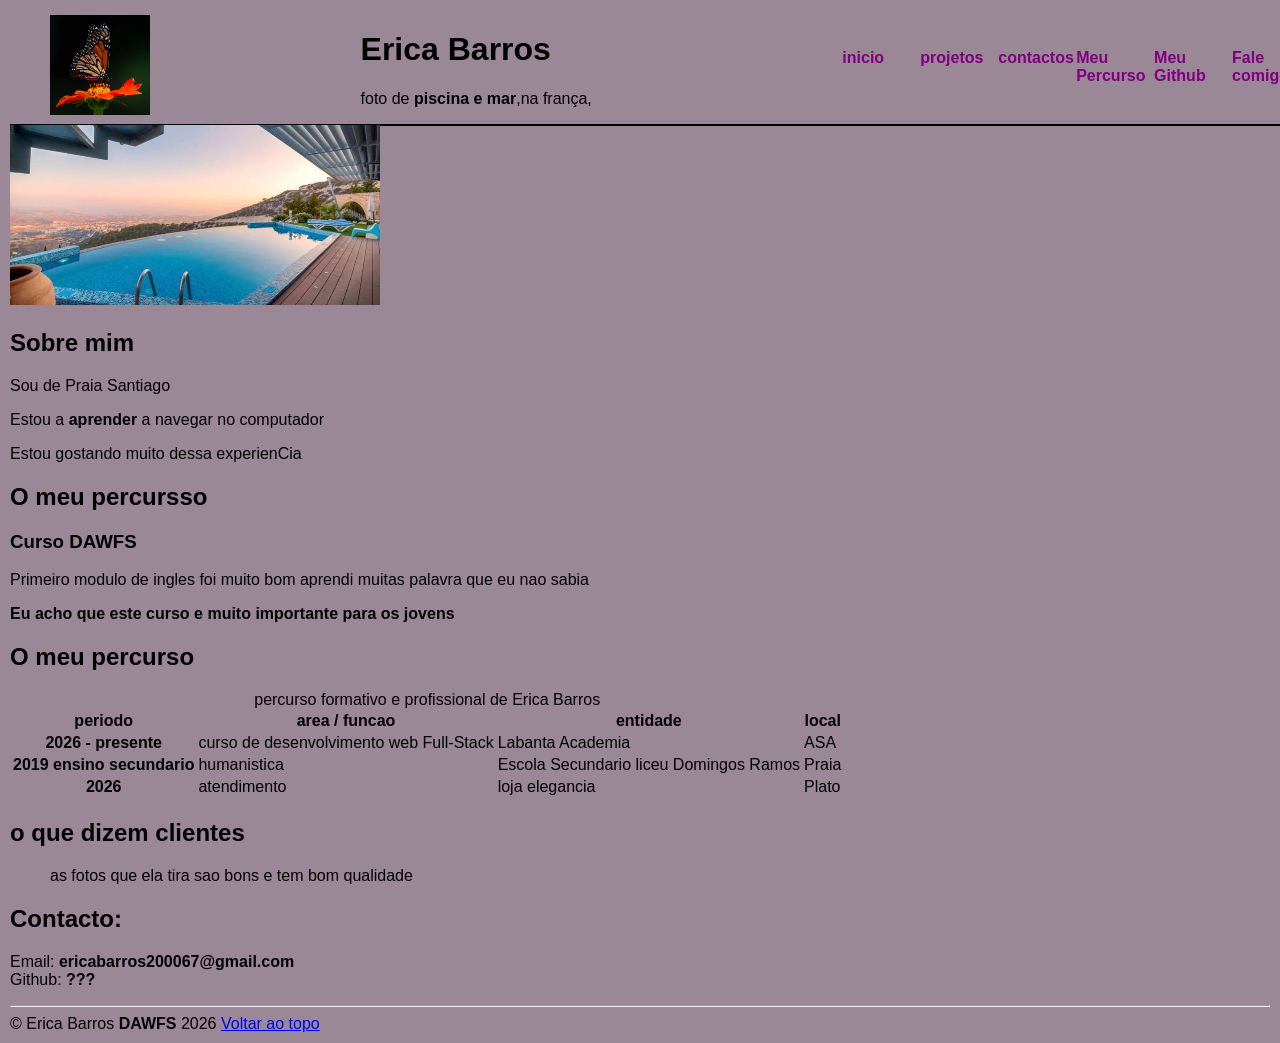
<file: index.html>
<!doctype html>
<html lang="pt-PT">
  <head>
    <meta charset="UTF-8" />
    <meta name="description" content="portefolio pessoal de Ana Martins
    ,futura programadora web em Cabo Verde.Apresentacao ,
     percurso de formacao e projetos praticos."/>
     <meta name="author" content="Ana Martins" />
     <meta name="keywords" content="portfolio,ana, martins,
      programador , software ,fullstack" 
      />
      <meta name="viewport" content="width=device-width",initial-scale=1.0" />

    <title>Pagina de Erica</title>
    
    
<link rel="stylesheet" href="css/style.css"/>
 </head>


  <body>
    <header id="topo">
      <div>

      
      <img src="imagens/imagens.avif" alt="foto de perfil" width="100" />

      </div>

      <!--APRESENTACAO-->

      <div>

      <h1  >Erica Barros</h1>

      <p>foto de <strong>piscina e mar</strong>,na frança,</p>
      </div>
     
      <nav>
        <ul>
          <li><a href="index.html">inicio</a></li>
          <li><a href="projetos.html">projetos</a></li>
          <li><a href="#contactos">contactos</a></li>
          <li><a href="#percurso">Meu Percurso</a></li>
          <li>
            <a
              href="https://github.com/ericabarros4507-dev"
              target="_blank"
              rel="noreferrer noopener"
              >Meu Github</a
            >
          </li>

          <li><a href="mailto:ericabarros4507@gmail.com">Fale comigo</a></li>
        </ul>
      </nav>
    </header>

    <main>
      <section>
        <!--sobre min-->
         <img
      src="././imagens/piscina.jpg"
      width="370"
      height="180"
      />


        <h2>Sobre mim</h2>
        <p>Sou de Praia Santiago</p>
        <p>Estou a <strong>aprender</strong> a navegar no computador</p>
        <p>Estou gostando muito dessa experienCia</p>
      </section>

      <section>
        <!--Esta sessao e sobre meu percursso-->

        <h2>O meu percursso</h2>
        <h3>Curso DAWFS</h3>
        <p>
          Primeiro modulo de ingles foi muito bom aprendi muitas palavra que eu
          nao sabia
        </p>
        <p>
          <strong
            >Eu acho que este curso e muito importante para os jovens</strong
          >
        </p>
      </section>

      <section id="percurso">
        <!-- Percurso -->
        <h2>O meu percurso</h2>

        <table>
          <caption>
            percurso formativo e profissional de Erica Barros
          </caption>

          <thead>
            <tr>
              <th scope="col">periodo</th>
              <th scope="col">area / funcao</th>
              <th scope="col">entidade</th>
              <th scope="col">local</th>
            </tr>
          </thead>
          <tbody>
            <tr>
              <th scope="row">2026 - presente</th>
              <td>curso de desenvolvimento web Full-Stack</td>
              <td>Labanta Academia</td>
              <td>ASA</td>
            </tr>
            <tr>
              <th scope="row">2019 ensino secundario</th>
              <td>humanistica</td>
              <td>Escola Secundario liceu Domingos Ramos</td>
              <td>Praia</td>
            </tr>
            <tr>
              <th scope="row">2026 </th>
              <td>atendimento</td>
              <td>loja elegancia</td>
              <td>Plato</td>
          </tbody>
        </table>
      </section>

      <section>
        <!--testemunhos-->
        <h2>o que dizem clientes</h2>

        <article>
          <blockquote>
            <p>as fotos que ela tira sao bons e tem bom qualidade</p>
          </blockquote>
        </article>
      </section>

      <section id="contactos">
        <!--Esta sessao e os meus contactos -->

        <h2>Contacto:</h2>
        <p>
          Email: <strong>ericabarros200067@gmail.com</strong><br />Github:
          <strong>???</strong>
        </p>
      </section>
    </main>
    <footer>
      <!--rodape-->
      <hr />
      &copy; Erica Barros <strong>DAWFS </strong>2026
      <a href="#topo"> Voltar ao topo</a>
    </footer>
  </body>
</html>
</file>
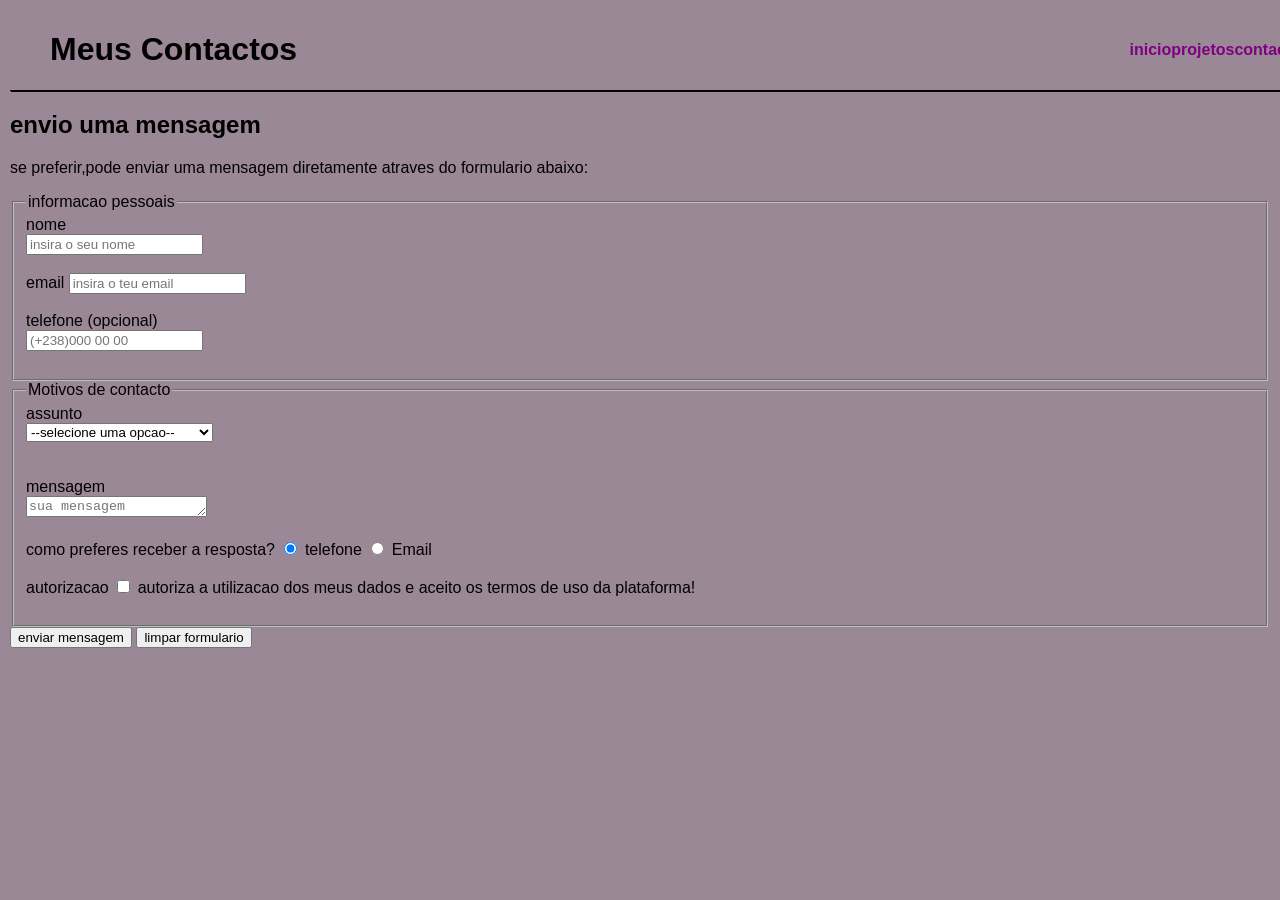
<file: contactos.html>
<!doctype html>
<html lang="pt-PT">
    <head>
        <meta charset="UTF-8" />
        <meta name"description" content="entre em contacto com erica barros
         para proposta de estagio,
        projetos de desenvolvimento web ou esclarecimentod de duvida." />
        <meta name "author" content="Erica Barros" />
        <meta name="viewport" content="width=device-width",initial-scale=1.0" />

        <title>Portifolio|Meus Contactos</title>
        <link rel="stylesheet" href="css/style.css"/>
    </head>

    <body>
        <header>
            <h1>Meus Contactos</h1>

            <nav>
                <ul>
                    <li><a href="index.html">inicio</a></li>
                    <li><a href="projetos.html">projetos</a></li>
                    <li><a href="contactos.html">contactos</a></li>
                    </ul>
                    </nav>

                </header>
                <main>
                    <section>
                        <h2>envio uma mensagem</h2>
                        <p>
                            se preferir,pode enviar uma mensagem diretamente atraves do formulario abaixo:
                        </p>

                        <form action="#" method="get">
                            <fieldset>
                             <legend>informacao pessoais</legend>
                             
                             <div>
                                <label for="nome">nome</label><br>
                                <input type="text" name="nome" id="nome" placeholder="insira o seu nome"
                                required
                                />
                             </div><br>
                             <div>
                                <label for="email">email</label>
                                <input type="email" name="email" id="email" placeholder="insira o teu email"
                                required
                                />
                             </div><br>
                             <div>
                                <label for="telefone">telefone (opcional)</label><br>
                                <input type="tel" name="telefone" id="telefone" placeholder="(+238)000 00 00"
                                /> 
                             </div><br>
                            </fieldset>

                            <fieldset>
                                <legend>Motivos de contacto</legend>
                                <div>
                                    <label for="assunto">assunto</label><br>
                                    <select id="assunto" name="assunto" required>
                                        <option value="">--selecione uma opcao--</option>
                                        <option value="proposta de estagio">proposta de estagio</option>
                                        <option value="projetos ou colaboracoes">projetos ou colaboracoes</option>
                                        <option value="duvidas ou esclarecimentos">duvidas ou esclarecimentos</option>
                                    </select>

                                </div><br>

                                <div><br>
                                    <label for="mensagem">mensagem</label><br>
                                    <textarea id="mensagem" name="mensagem" placeholder="sua mensagem" rows="1" cols="20"
                                    required
                                    maxlength="255"

                                    ></textarea>
                                </div><br>

                                <div>
                                    <label for="resposta">como preferes receber a resposta?</label>

                                    <input type="radio" id ="resposta" name="resposta" value="telefone"
                                    checked
                                    />
                                    <label for="telefone">telefone</label>

                                    <input type="radio" id="email" name="resposta" value="email"
                                    />
                                    <label for="email">Email</label>
                                </div><br>

                                <div>
                                    <label for="autorizacao">autorizacao</label>

                                    <input type="checkbox" value="sim" id="autorizacao" name="autorizacao"
                                    required
                                    />
                                    <label>autoriza a utilizacao dos meus dados e aceito os termos de uso da plataforma!</label>

                                </div><br>


                            </fieldset>
                            <div>
                                <button type="submit">enviar mensagem</button>
                                <button type="reset">limpar formulario</button>
                            </div>
                            
                        </form>
                    </section>
                </main>
    </body>
 </html>
</file>
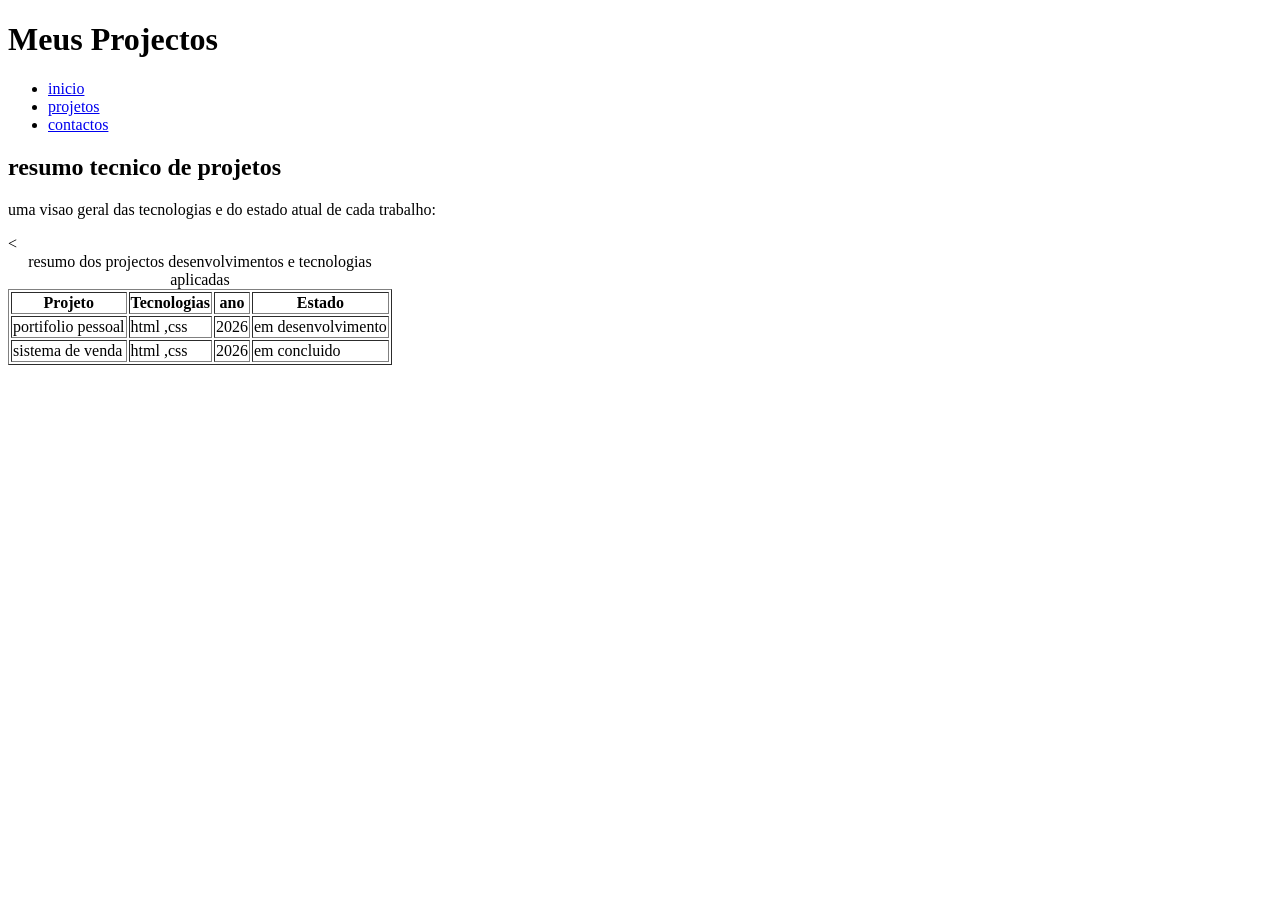
<file: projetos.html>
<!doctype html>
<html lang="pt-Pt">
  <head>
    <meta charset="UTF-8" />
    <meta name="description" content="Projetos desenvolvidas por Erica Barros: portefolio pessoal,
    paginas semanticas , dados acessiveis e codigo
     versionado no github" />
     <meta name="author" content="ERICA Barros" />
     <meta name="viewport" content="width=device-width",initial-scale=1.0" />

    
    <title>Portfolio | Meus Projectos</title>
  </head>

  <body>
    <header>
      <h1>Meus Projectos</h1>

      <nav>
        <ul>
          <li><a href="index.html">inicio</a></li>
          <li><a href="projetos.html">projetos</a></li>
          <li><a href="contactos.html">contactos</a></li>
        </ul>
      </nav>
    </header>
    <main>
        <section>
            <h2> resumo tecnico de projetos</h2>
            <p>
                uma visao geral das tecnologias e do estado atual de cada trabalho: 
            </p>
            <table border="1">
                <caption>resumo dos projectos desenvolvimentos e tecnologias aplicadas 
                </caption>
                <thead>
                    <tr>
                        <th scope="col">Projeto</th>
                        <th scope="col">Tecnologias</th>
                        <th scope="col">ano</th>
                        <th scope="col">Estado</th>
                    </tr>
                    </thead>
                <tbody><
                    <tr>

                        <td>portifolio pessoal</td>
                        <td>html ,css</td>
                        <td>2026</td>
                        <td>em desenvolvimento</td>
                    </tr>

                    <tr>
                        <td>sistema de venda</td>
                        <td>html ,css</td>
                        <td>2026</td>
                        <td>em concluido</td>
                    </tr>
                </tbody>
            </table>

        </section>
    </main>
  </body>
</html>
</file>
<file: css/style.css>
body{
        font-family: "lato" ,sans-serif;
        background-color:#9B8897;
        margin:0px;
        padding: 10px 10px 10px 10px;
        color:black;
        position:relative;
      }

      header{
        display:flex;
        width:100%;
        height:10%;
        justify-content: space-between ;
        align-items: center;
        padding-right: 40px;
        padding-left: 40px;
        border: none; 
        border-bottom: 1px solid black;  
        box-shadow: 1px 1px black 

      }
     
      nav > ul {
        display: flex;
        justify-content: space-between;
        list-style: none;
        text-decoration: none;
        }


        nav > ul > li,
        nav > ul > li > a{
          text-decoration: none;
          color: purple;
          font-weight:600;
        


          width:50%;
        }
</file>
